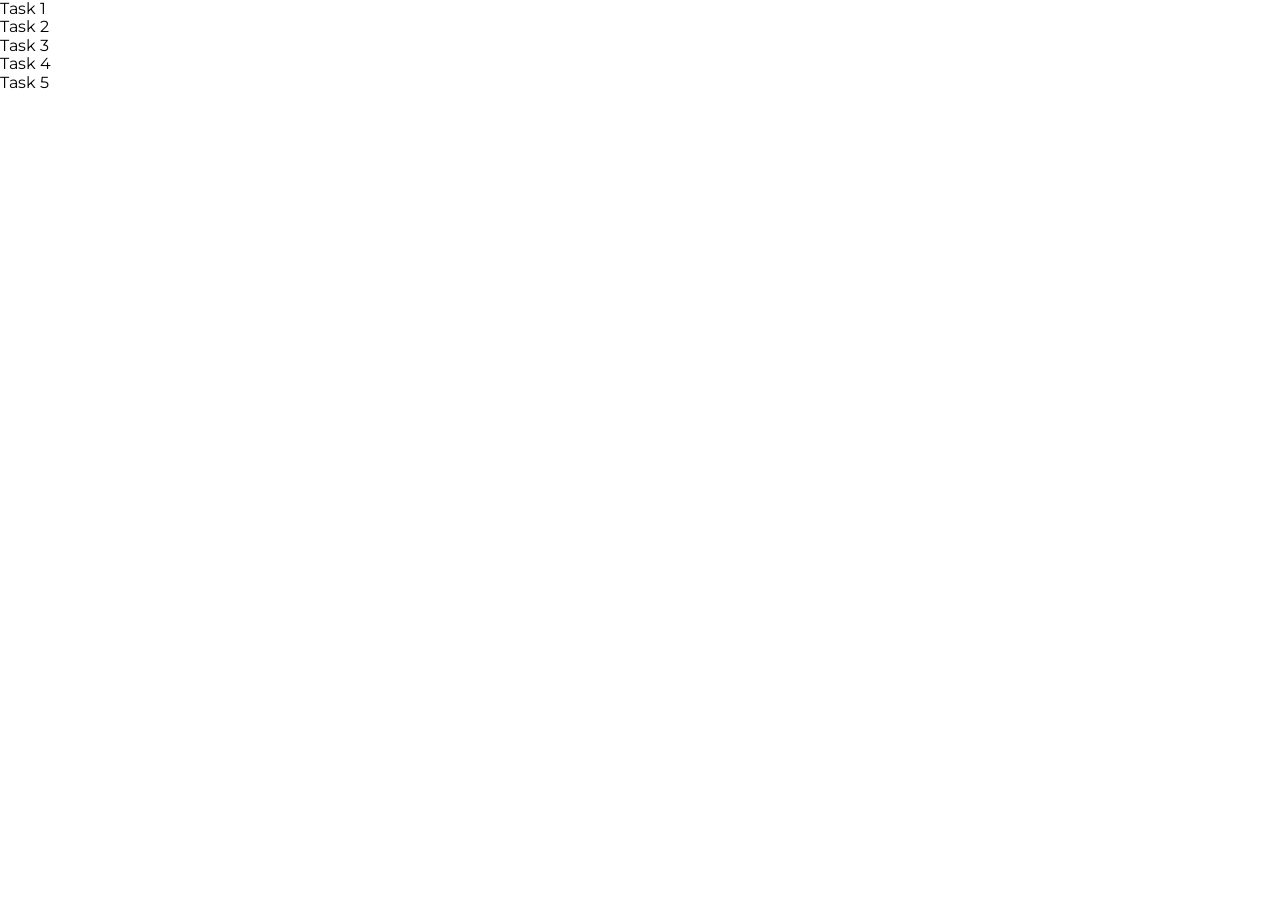
<file: index.html>
<!doctype html>
<html lang="en">
  <head>
    <meta charset="UTF-8" />
    <meta http-equiv="X-UA-Compatible" content="IE=edge" />
    <meta name="viewport" content="width=device-width, initial-scale=1.0" />
    <title>Homework 7</title>
    <link rel="preconnect" href="https://fonts.googleapis.com" />
    <link rel="preconnect" href="https://fonts.gstatic.com" crossorigin />
    <link
      href="https://fonts.googleapis.com/css2?family=Epilogue:ital,wght@0,100..900;1,100..900&family=Montserrat:ital,wght@0,100..900;1,100..900&display=swap"
      rel="stylesheet"
    />
    <link
      rel="stylesheet"
      href="https://cdnjs.cloudflare.com/ajax/libs/modern-normalize/3.0.1/modern-normalize.min.css"
    />
    <link rel="stylesheet" href="./css/common.css" />
  </head>
  <body>
    <ul>
      <li><a href="./task-1.html">Task 1</a></li>
      <li><a href="./task-2.html">Task 2</a></li>
      <li><a href="./task-3.html">Task 3</a></li>
      <li><a href="./task-4.html">Task 4</a></li>
      <li><a href="./task-5.html">Task 5</a></li>
    </ul>
    <script type="module" src="./lesson1.js"></script>
  </body>
</html>
</file>
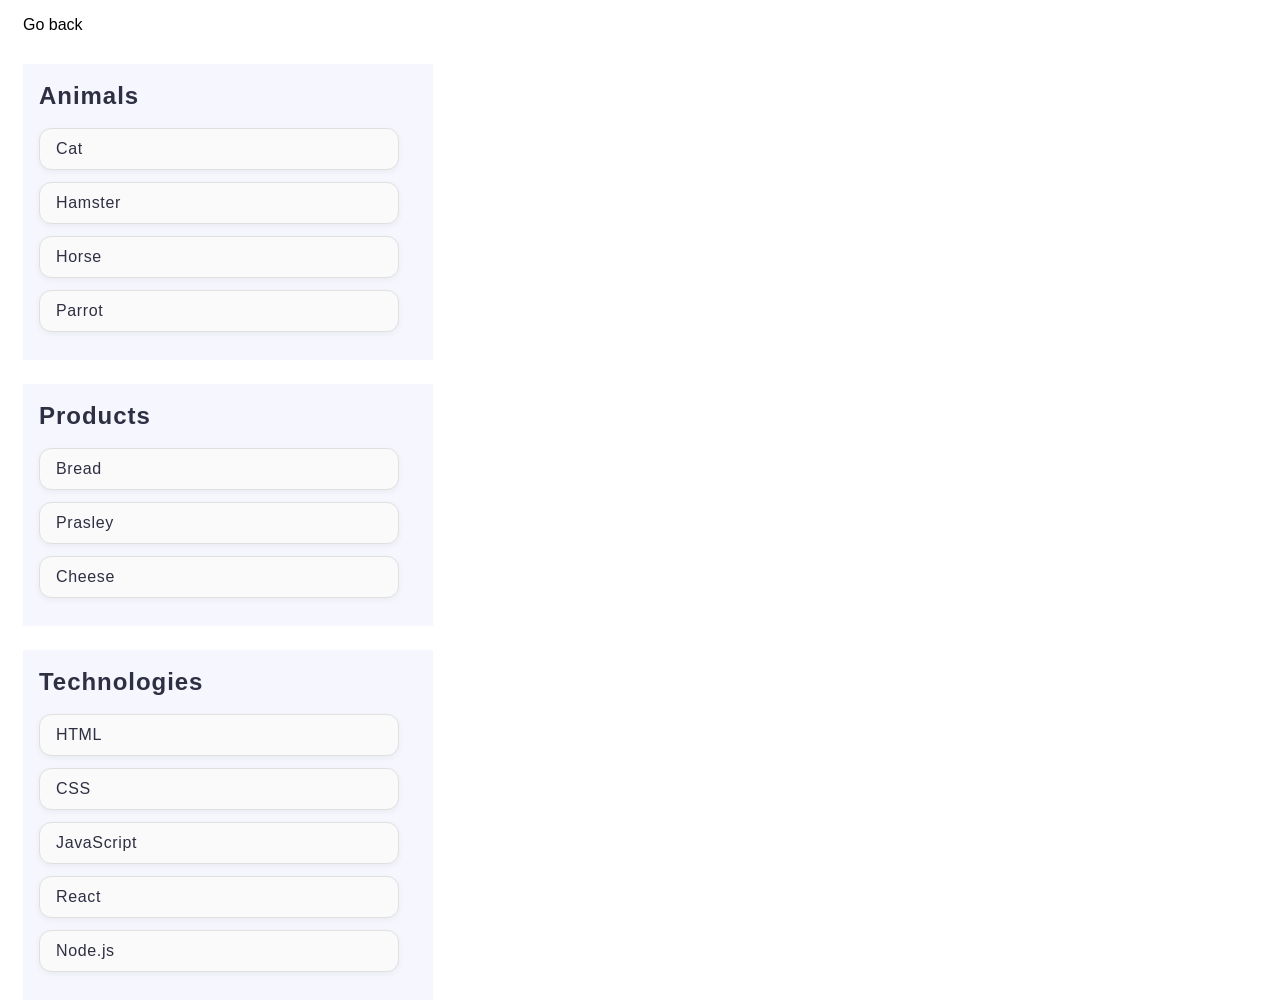
<file: task-1.html>
<!doctype html>
<html lang="en">
  <head>
    <meta charset="UTF-8" />
    <meta http-equiv="X-UA-Compatible" content="IE=edge" />
    <meta name="viewport" content="width=device-width, initial-scale=1.0" />
    <title>Task 1</title>
    <link rel="stylesheet" href="./css/common.css" />
  </head>
  <body>
    <p class="p"><a href="./index.html" class="p-a">Go back</a></p>

    <ul id="categories" class="categoria-list">
      <li class="item">
        <h2 class="title">Animals</h2>

        <ul class="list">
          <li class="li-item">Cat</li>
          <li class="li-item">Hamster</li>
          <li class="li-item">Horse</li>
          <li class="li-item">Parrot</li>
        </ul>
      </li>
      <li class="item">
        <h2 class="title">Products</h2>

        <ul class="list">
          <li class="li-item">Bread</li>
          <li class="li-item">Prasley</li>
          <li class="li-item">Cheese</li>
        </ul>
      </li>
      <li class="item">
        <h2 class="title">Technologies</h2>

        <ul class="list">
          <li class="li-item">HTML</li>
          <li class="li-item">CSS</li>
          <li class="li-item">JavaScript</li>
          <li class="li-item">React</li>
          <li class="li-item">Node.js</li>
        </ul>
      </li>
    </ul>

    <script src="./js/task-1.js" type="module"></script>
  </body>
</html>
</file>
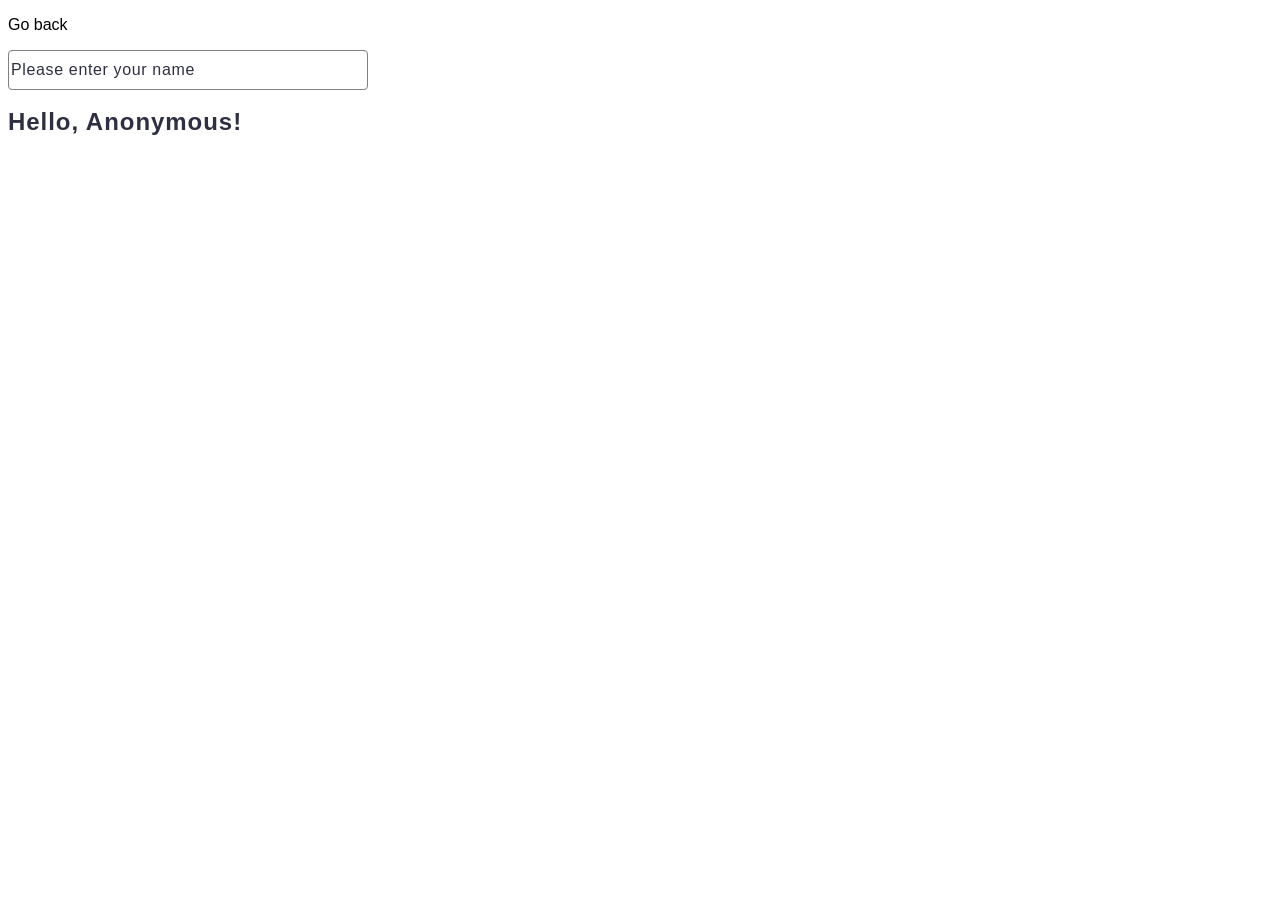
<file: task-3.html>
<!doctype html>
<html lang="en">
  <head>
    <meta charset="UTF-8" />
    <meta http-equiv="X-UA-Compatible" content="IE=edge" />
    <meta name="viewport" content="width=device-width, initial-scale=1.0" />
    <title>Task 3</title>
    <link rel="stylesheet" href="./css/common.css" />
  </head>
  <body>
    <p><a href="./index.html">Go back</a></p>

    <input
      type="text"
      id="name-input"
      class="input-form"
      placeholder="Please enter your name"
    />
    <h1 class="h-span">
      Hello, <span class="span" id="name-output">Anonymous</span>!
    </h1>

    <script src="./js/task-3.js" type="module"></script>
  </body>
</html>
</file>
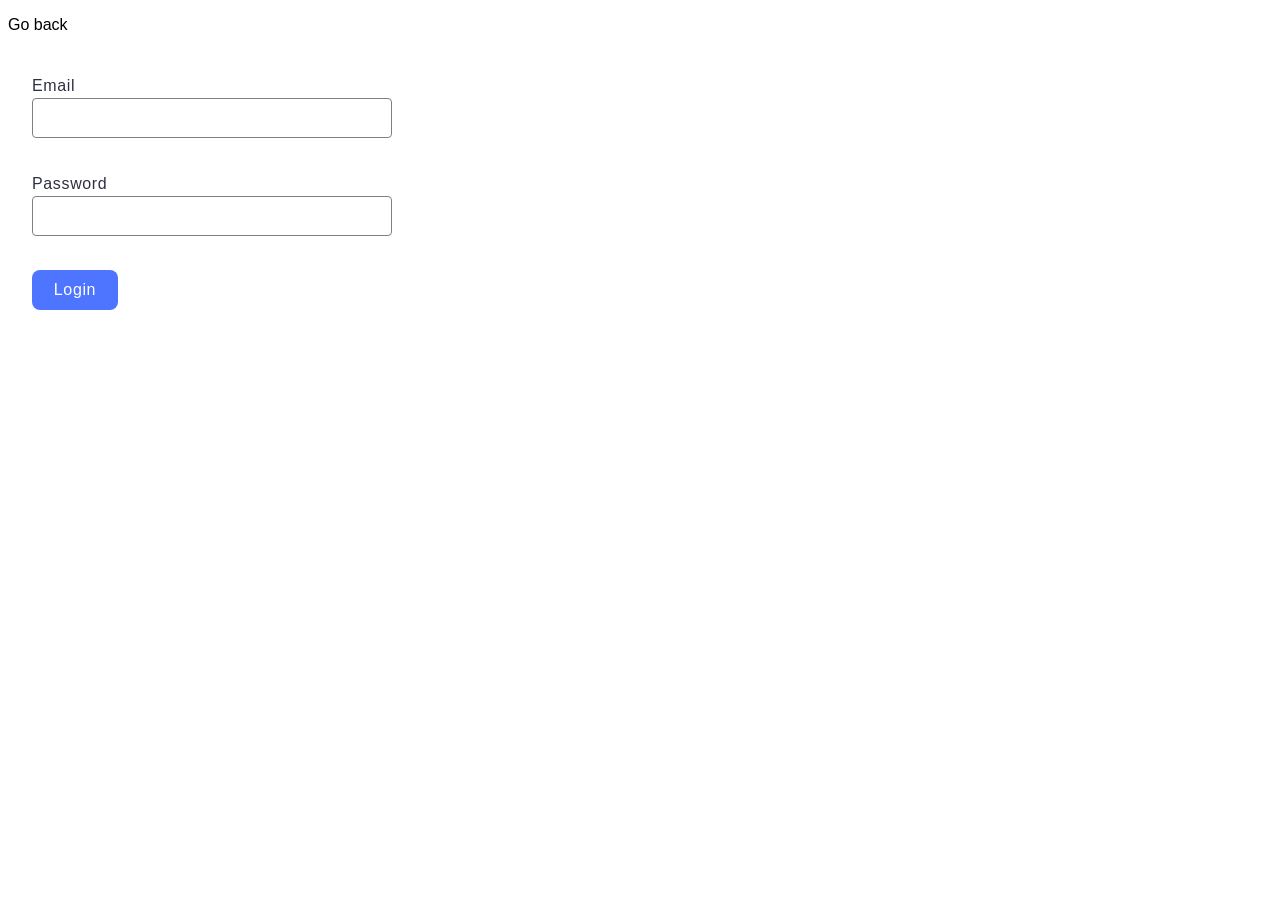
<file: task-4.html>
<!doctype html>
<html lang="en">
  <head>
    <meta charset="UTF-8" />
    <meta http-equiv="X-UA-Compatible" content="IE=edge" />
    <meta name="viewport" content="width=device-width, initial-scale=1.0" />
    <title>Task 4</title>
    <link rel="stylesheet" href="./css/common.css" />
  </head>
  <body>
    <p><a href="./index.html">Go back</a></p>

    <form class="login-form">
      <label class="form-label">
        Email
        <input type="email" name="email" class="input-form" />
      </label>
      <label class="form-label">
        Password
        <input type="password" name="password" class="input-form" />
      </label>
      <button type="submit" class="btn-log">Login</button>
    </form>

    <script src="./js/task-4.js" type="module"></script>
  </body>
</html>
</file>
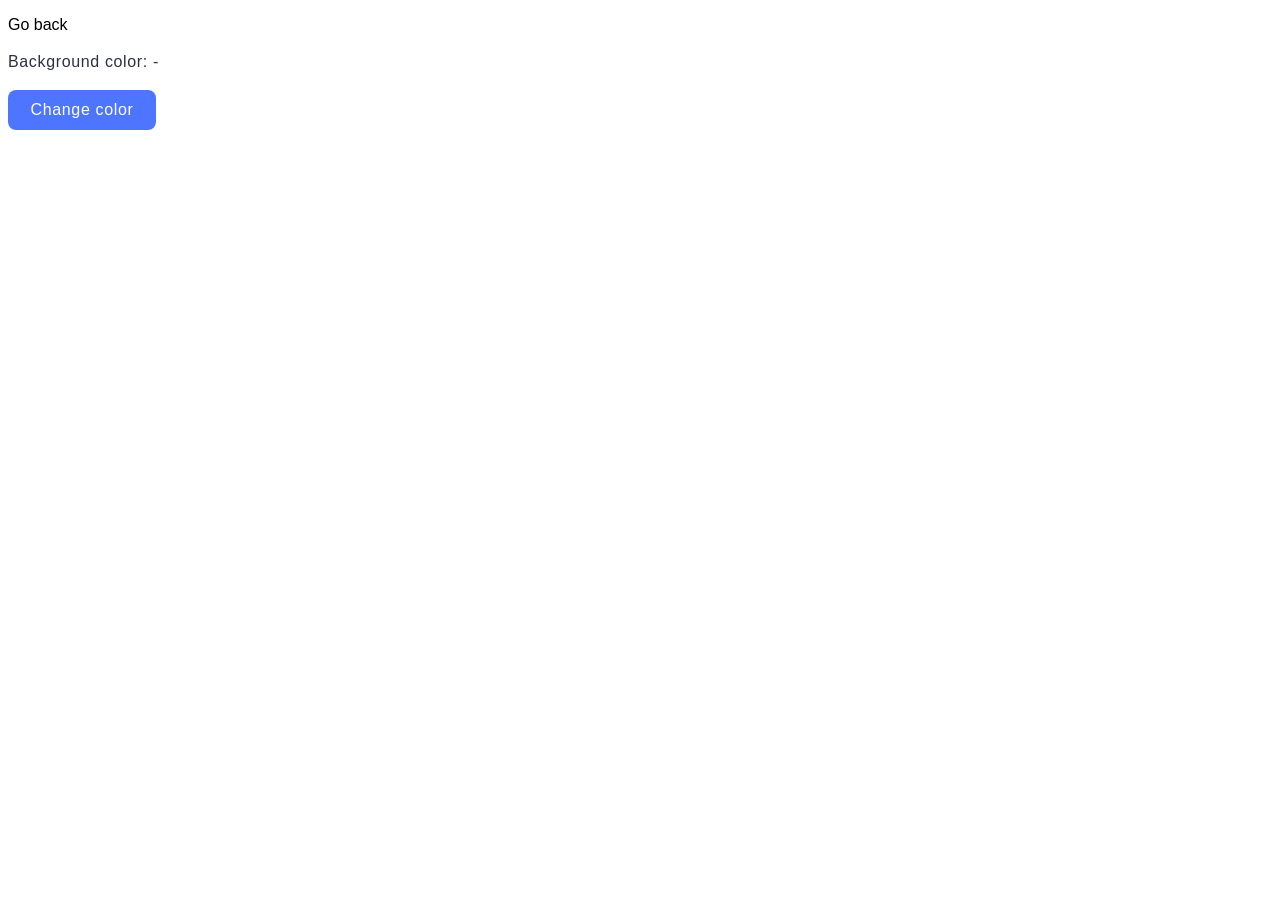
<file: task-5.html>
<!doctype html>
<html lang="en">
  <head>
    <meta charset="UTF-8" />
    <meta http-equiv="X-UA-Compatible" content="IE=edge" />
    <meta name="viewport" content="width=device-width, initial-scale=1.0" />
    <title>Task 5</title>
    <link rel="stylesheet" href="./css/common.css" />
  </head>
  <body>
    <p><a href="./index.html">Go back</a></p>

    <div class="widget">
      <p class="color-span">Background color: <span class="color">-</span></p>
      <button type="button" class="change-color">Change color</button>
    </div>

    <script src="./js/task-5.js" type="module"></script>
  </body>
</html>
</file>
<file: css/common.css>
* {
  box-sizing: border-box;
}
ul {
  list-style-type: none;
  padding-left: 0;
  margin-top: 0;
  margin-bottom: 0;
}

a {
  text-decoration: none;
  color: inherit;
}

button {
  cursor: pointer;
}

img {
  display: block;
  max-width: 100%;
  height: auto;
}

h1,
h2,
h3,
h4,
h5,
h6 {
  margin-top: 0;
  margin-bottom: 0;
}

body {
  font-family: 'Montserrat', sans-serif;
}
/* body {
  margin: 16px;
  font-family:
    -apple-system, BlinkMacSystemFont, 'Segoe UI', Roboto, Oxygen, Ubuntu,
    Cantarell, 'Open Sans', 'Helvetica Neue', sans-serif;
  -webkit-font-smoothing: antialiased;
  -moz-osx-font-smoothing: grayscale;
  background-color: #fafafa;
  color: #212121;
  line-height: 1.5;
} */
.p {
  margin-bottom: 15px;
  margin-left: 15px;
}

.categoria-list {
  width: 440px;
  height: 888px;
  padding: 15px;
}

.item {
  padding: 16px;
  background: #f6f6fe;
  margin-bottom: 24px;
}
.title {
  font-weight: 600;
  font-size: 24px;
  line-height: 1.33333;
  letter-spacing: 0.04em;
  color: #2e2f42;
  margin-bottom: 16px;
}

.li-item {
  font-weight: 400;
  font-size: 16px;
  line-height: 1.5;
  letter-spacing: 0.04em;
  color: #2e2f42;

  border: 1px solid #e0e0e0;
  width: 360px;
  border-radius: 12px;
  padding: 8px 16px;
  margin-bottom: 12px;
  list-style: none;
  background: #fafafa;
  box-shadow: 0 2px 6px rgba(0, 0, 0, 0.05);
  transition: 0.2s;
}

li:hover {
  transform: translateY(-2px);
  box-shadow: 0 6px 12px rgba(0, 0, 0, 0.1);
}

.gallery {
  display: flex;
  flex-wrap: wrap;
  gap: 24px;
}
/* *** task-3 * ***/
.input-form {
  border: 1px solid #808080;
  border-radius: 4px;
  width: 360px;
  height: 40px;
  margin-bottom: 16px;
}

.input-form:focus {
  border: 1px solid #4e75ff;
  outline: transparent;
}

.input-form::placeholder {
  font-weight: 400;
  font-size: 16px;
  line-height: 1.5;
  letter-spacing: 0.04em;
  color: #2e2f42;
}
.h-span {
  font-weight: 600;
  font-size: 24px;
  line-height: 1.33333;
  letter-spacing: 0.04em;
  color: #2e2f42;
}

.login-form {
  display: flex;
  flex-wrap: wrap;
  gap: 10px;
  max-width: 440px;
  padding: 24px;
}

.btn-log {
  min-width: 86px;
  height: 40px;
  padding: 8px;
  font-weight: 500;
  text-align: center;
  cursor: pointer;
  font-size: 16px;
  line-height: 1.5;
  letter-spacing: 0.04em;
  color: #fff;
  border-radius: 8px;
  padding: 8px 16px;
  width: 86px;
  height: 40px;
  background-color: #4e75ff;
  display: block;
  border: none;
}

.btn-log:hover,
.btn-log:focus {
  background-color: #052391;
}

.change-color {
  min-width: 148px;
  height: 40px;
  padding: 8px;
  font-weight: 500;
  text-align: center;
  cursor: pointer;
  font-size: 16px;
  line-height: 1.5;
  letter-spacing: 0.04em;
  color: #fff;
  border-radius: 8px;
  padding: 8px 16px;
  width: 86px;
  height: 40px;
  background-color: #4e75ff;
  display: block;
  border: none;
}

.change-color:hover,
.change-color:focus {
  background-color: #052391;
}

.color-span {
  font-weight: 400;
  font-size: 16px;
  line-height: 1.5;
  letter-spacing: 0.04em;
  color: #2e2f42;
}

.form-label {
  font-weight: 400;
  font-size: 16px;
  line-height: 1.5;
  letter-spacing: 0.04em;
  color: #2e2f42;
  margin-bottom: 8px;
}
</file>
